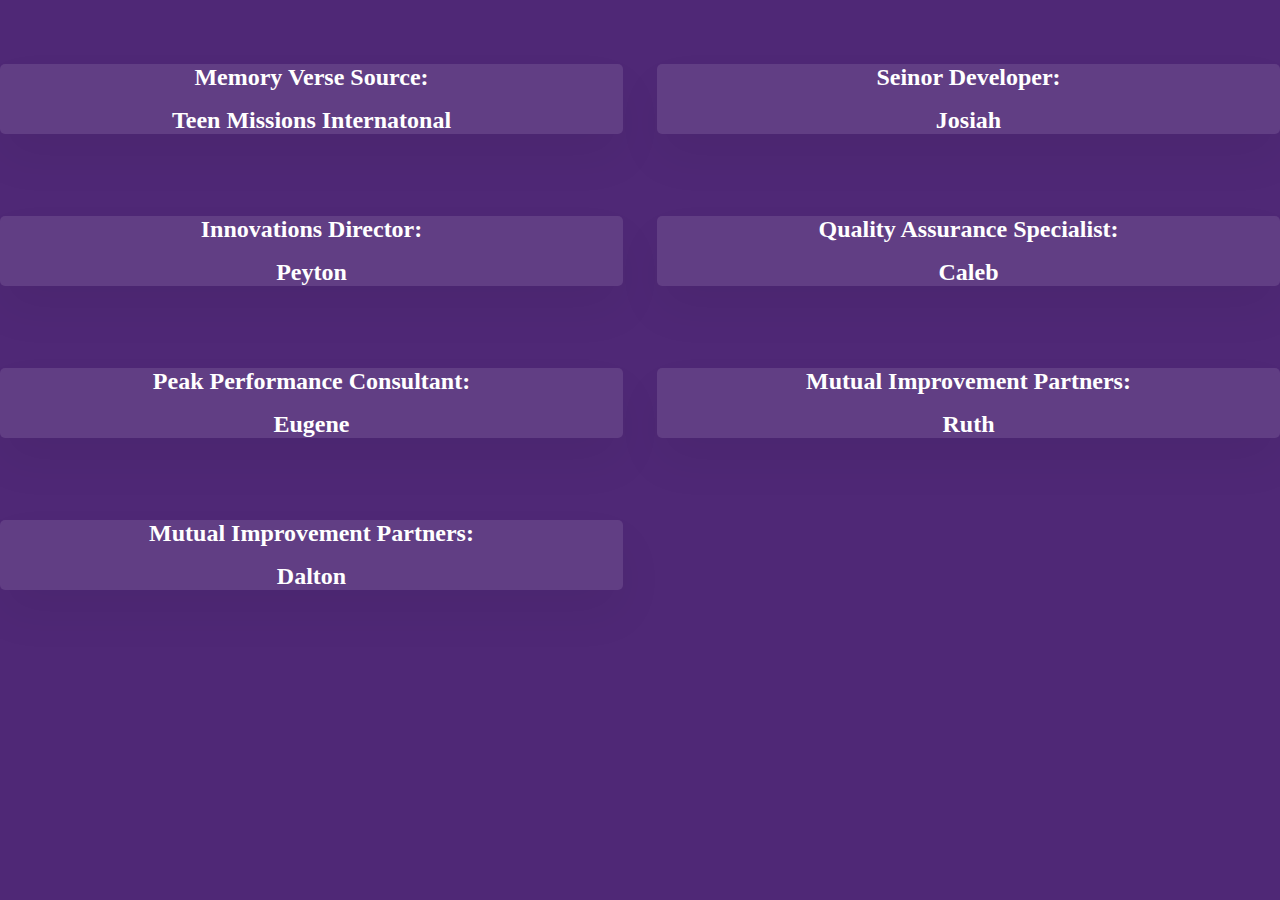
<file: credits.html>
<!DOCTYPE html>
<html lang="en">
  <head>
    <meta charset="UTF-8" />
    <meta name="viewport" content="width=device-width, initial-scale=1.0" />
    <title>Credits</title>
    <link rel="stylesheet" href="style.css" />
    <link rel="stylesheet" href="queries.css" />
  </head>
  <body>
    <div class="container">
      <div class="credits-box">
        <div class="credits">
          <a class="credit-link link" href="https://teenmissions.org/">
            <p class="credit-title">Memory Verse Source:</p>
            <p class="credit-name">Teen Missions Internatonal</p>
          </a>
        </div>
        <div class="credits">
          <p class="credit-title">Seinor Developer:</p>
          <p class="credit-name">Josiah</p>
        </div>
        <div class="credits">
          <p class="credit-title">Innovations Director:</p>
          <p class="credit-name">Peyton</p>
        </div>
        <div class="credits">
          <a
            class="credit-link link"
            href="https://www.youtube.com/@LegallyYourMom"
          >
            <p class="credit-title">Quality Assurance Specialist:</p>
            <p class="credit-name">Caleb</p>
          </a>
        </div>
        <div class="credits">
          <p class="credit-title">Peak Performance Consultant:</p>
          <p class="credit-name">Eugene</p>
        </div>
        <div class="credits">
           <a
            class="credit-link link"
            href="https://www.youtube.com/watch?v=dQw4w9WgXcQ"
          >
          <p class="credit-title">Mutual Improvement Partners:</p>
          <p class="credit-name">Ruth</p>
           </a>
        </div>
        <div class="credits">
          <p class="credit-title">Mutual Improvement Partners:</p>
          <p class="credit-name">Dalton</p>
        </div>
      </div>
    </div>
  </body>
</html>
</file>
<file: style.css>
* {
  margin: 0;
  padding: 0;
}

.btn-mobile-nav {
  display: block;
  z-index: 9999;
}

html {
  font-family: 'roboto slab';
  font-size: 62.5%;
  /* background-color: #906bfe; */
  background-color: #4f2876;
  color: #fff;
  overflow-x: hidden;
}

.body-container {
  overflow-x: hidden;
  /* overflow-y: hidden; */
  /* max-width: 1300px; */
  /* margin: auto; */
  position: relative;
  height: 100vb;
}

.container {
  max-width: 1300px;
  text-align: center;
  margin: auto;
  /* overflow-x: hidden; */
}

.top-menu {
  padding: 3rem;
  margin-bottom: 5rem;
  display: grid;
  grid-template-columns: 1fr 1fr 1fr;
  align-items: center;
  justify-content: space-between;
  /* box-shadow: 0 3.2rem 6.4rem rgba(0, 0, 0, 0.06); */
}

.question-selection {
  font-size: 1.6rem;
  border-radius: 10px;
  padding: 1.6rem 0.8rem;

  /* display: grid; */
}

.question {
  padding: 1.6rem;
  border-radius: 9rem;
}

.year-question {
  color: #e0d5fe;
  padding: 1.6rem;
  border-radius: 9rem;
}

.btn-box {
  /* width: 100%; */
  padding: 2.4rem 1.6rem;
  margin: 1.2rem;
}

.drop-down-box {
  margin-bottom: 2.4rem;
}

.submit-drop {
  width: 50%;
  border-radius: 3px;
  border: none;
  background-color: #fff;
  padding: 1.6rem 0.8rem;
}

.format {
  text-align: center;
  font-size: 3.2rem;
  font-weight: 700;
  padding: 2.3rem;
  background-color: #eee;
  border-radius: 100px;
  color: #333;
  text-transform: uppercase;
}

.start-button {
  padding: 2rem;
  border-radius: 10px;
  background-color: #fff;
  border: none;
}

.question-box {
  font-size: 3.2rem;
  font-weight: 700;
  text-transform: capitalize;
}

.reveal-btn {
  padding: 2rem;
  border-radius: 10px;
  background-color: #fff;
  border: none;
  width: 30%;
}

.reveal-box {
  align-items: center;
  justify-content: center;
  margin-top: 5rem;
}

.link:link,
.link:visited {
  text-decoration: none;

  /* -webkit-appearance: none;  */
}

.ios {
  color: #000;
}

.btn:active,
.btn:hover {
  background-color: #e0d5fe;
  transition: all 0.3s;
  cursor: pointer;
}

.credit-btn-text {
  font-size: 1.6rem;
}

/* MENU */

/* .menu {
  float: left;
} */

/* MENU */
.menu {
  background-color: rgba(226, 215, 254, 0.5);

  /* height: 100vb; */
  -webkit-backdrop-filter: blur(5px);
  backdrop-filter: blur(5px);
  /* display: grid; */

  position: absolute;
  top: 0;
  left: 0;
  width: 100%;
  height: 100vh;
  transform: translateX(100%);

  display: flex;
  align-items: center;
  justify-content: center;
  transition: all 1s ease-in;

  opacity: 0;
  /* Make i unaccessible to mouse and keyboard */
  pointer-events: none;

  /* hide it from screen readers */
  visibility: hidden;
}

.nav-open .menu {
  opacity: 1;
  pointer-events: auto;
  visibility: visible;
  transform: translateX(0);
}

.icon-moblie-nav[name='close'] {
  display: none;
}

.nav-open .icon-moblie-nav[name='close'] {
  display: block;
  z-index: 9999;
}

.nav-open .icon-moblie-nav[name='menu'] {
  display: none;
  z-index: 1000;
}

.btn-mobile-nav {
  border: none;
  background: none;
  cursor: pointer;
  float: right;
  /* background-color: #e0d5fe; */
  /* background-color: #fff; */
  border-radius: 10px;
  transition: all 0.3s;
  cursor: pointer;
  right: 0%;
  position: absolute;
  display: inline;
}
.icon-moblie-nav {
  height: 4.8rem;
  width: 4.8rem;
  color: #fff;
}

.menu-items {
  text-align: center;
  display: grid;
  grid-template-columns: 50rem;
  justify-content: space-around;
  /* padding-top: 40svb; */
  row-gap: 10rem;
  padding: 0, 2.4rem;
}

.menu-selection {
  box-shadow: 0 3.2rem 6.4rem rgba(0, 0, 0, 0.06);
  border: none;
  font-size: 1.6rem;
  border-radius: 10px;
  padding: 1.6rem 0.8rem;
  /* display: block; */
  height: 4.8rem;
  margin: 0 2.4rem;

  /* -webkit-appearance: none; */
  /* color: #000; */
  /* text-indent: 6px;
  line-height: 30px; */
}

.menu-links {
  display: flex;

  justify-content: space-between;
}

.menu-links .inner-menu-btn {
  width: 100%;
}

.inner-menu-btn {
  /* width: 50%; */
  border-radius: 10px;
  border: none;
  background-color: #fff;
  padding: 1.6rem 0.8rem;
  box-shadow: 0 3.2rem 6.4rem rgba(0, 0, 0, 0.06);
  /* height: 4.8rem; */
  margin: 0 2.4rem;
}

.verse-selction {
  color: #000;
  background-color: #fff;
  /* padding: 1.6rem 2.4rem; */
  border-radius: 10px;
  box-sizing: border-box;
  margin: 0 2.4rem;
  padding-bottom: 1.2rem;
}

.verse-selction-text {
  font-size: 1.6rem;
  margin-bottom: 1.2rem;
}

.verse-selction-number {
  padding: 1.8rem, 3.2rem;
  border: none;
  border-radius: 5px;
  height: 3.2rem;
  width: 4.8rem;
  /* background-color: #e0d5fe; */
  border: solid 1px #333;
  /* padding-bottom: 1.2rem; */
}

.verse-selction-text-span {
  font-size: 1.6rem;
  margin: 0 1.6rem;
}

.Verse-list-btn {
  font-size: 1.6rem;
}

.timer-text {
  font-size: 1.6rem;
}

.timer-btn {
  width: 90%;
  padding: 1.6rem 4.8rem;
  border: 5px solid #fff;
}

/* //////////////////// */
/* Credits */

.credits-box {
  display: grid;
  gap: 3.4rem;
  grid-template-columns: 1fr 1fr;
  justify-content: space-around;
  margin-top: 6.4rem;
}

.credits {
  font-size: 2.4rem;
  margin-bottom: 4.8rem;
  font-weight: 700;
  background-color: #613e84;
  border-radius: 5px;
  box-shadow: 0 2.4rem 4.8rem rgba(0, 0, 0, 0.05);
}
.credit-title {
  margin-bottom: 1.6rem;
}

.credits:hover,
.credits:active {
  background-color: #e0d5fe;
  box-shadow: 0 2.4rem 4.8rem rgba(0, 0, 0, 0.075);
  cursor: pointer;
}

.credit-link:link,
.credit-link:visited {
  color: #fff;
}
/* VERSE.HTML */
.verse-box {
  font-size: 1.6rem;
  margin-bottom: 3.2rem;
  font-weight: 700;
  background-color: #613e84;
  border-radius: 5px;
  box-shadow: 0 2.4rem 4.8rem rgba(0, 0, 0, 0.05);
  padding: 1.6rem;
}

.container-verse {
  padding: 1.2rem 3.2rem;
}
</file>
<file: queries.css>
@media (max-width: 62em) {
  html {
    font-size: 50%;
    /* background-color: aliceblue; */
  }

  .top-menu {
    grid-template-columns: 1fr;
  }

  .format {
    padding: 1.6rem;
    width: 50%;
    align-self: center;
    justify-self: center;
    text-align: center;
    margin-bottom: 2rem;
  }

  .credits-box {
    grid-template-columns: 1fr;
    margin-left: 1.6rem;
    margin-right: 1.6rem;
  }
}

@media (max-width: 31em) {
  html {
    font-size: 40%;
  }

  .format {
    font-size: 2.4rem;
  }
}
</file>
